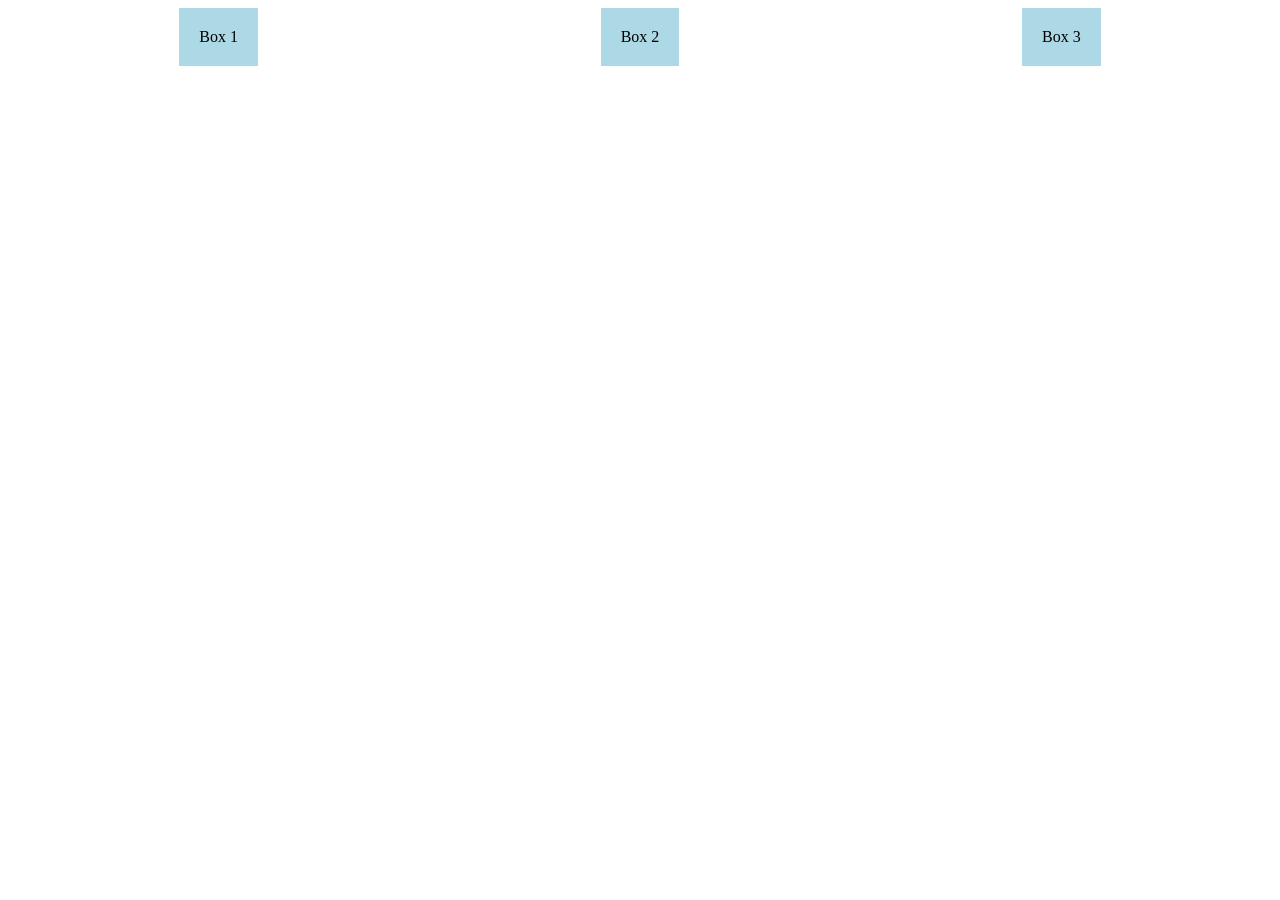
<file: assignment.html>
<!DOCTYPE html>
<html lang="en">
<head>
    <meta charset="UTF-8">
    <meta name="viewport" content="width=device-width, initial-scale=1.0">
    <title>Document</title>
    <style>
        .flex-container {
    display: flex;
    justify-content: space-around;
    align-items: center;
  }
  
  .box {
    background-color: lightblue;
    padding: 20px;
    text-align: center;
  }
    </style>
</head>
<body>
    <div class="flex-container">
    <div class="box">Box 1</div>
    <div class="box">Box 2</div>
    <div class="box">Box 3</div>
  </div>
</body>
</html>
</file>
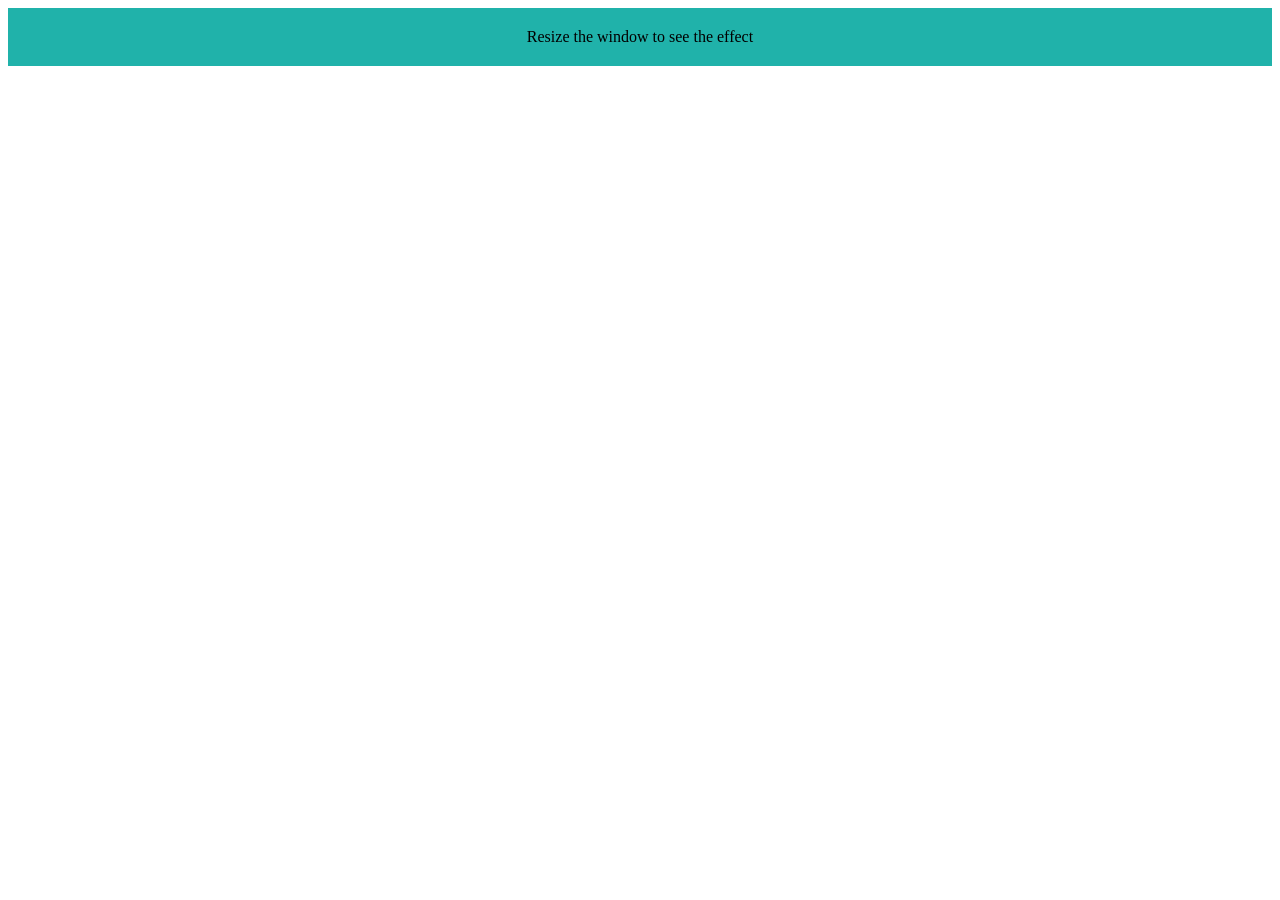
<file: assignment3.html>
<!DOCTYPE html>
<html lang="en">
<head>
    <meta charset="UTF-8">
    <meta name="viewport" content="width=device-width, initial-scale=1.0">
    <title>Document</title>
</head>
<style>
    .responsive-box {
    padding: 20px;
    text-align: center;
  }
  
  @media (max-width: 600px) {
    .responsive-box {
      background-color: lightcoral;
    }
  }
  
  @media (min-width: 601px) {
    .responsive-box {
      background-color: lightseagreen;
    }
  }
</style>
<body>
    <div class="responsive-box">Resize the window to see the effect</div>
</body>
</html>
</file>
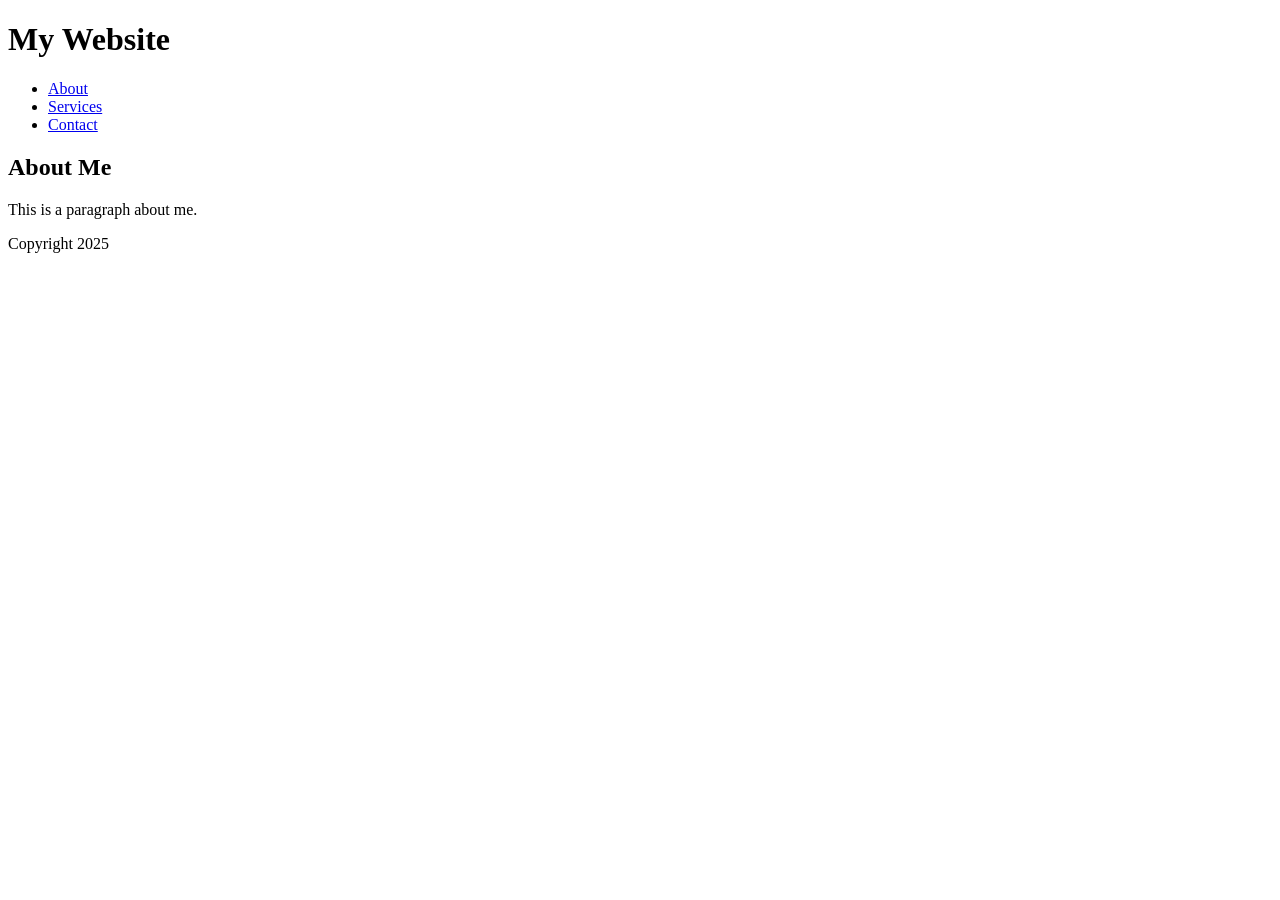
<file: assignment4.html>
<!DOCTYPE html>
<html lang="en">
<head>
    <meta charset="UTF-8">
    <meta name="viewport" content="width=device-width, initial-scale=1.0">
    <title>Document</title>
</head>
<body>
   <header>
    <h1>My Website</h1>
    <nav>
      <ul>
        <li><a href="#about">About</a></li>
        <li><a href="#services">Services</a></li>
        <li><a href="#contact">Contact</a></li>
      </ul>
    </nav>
  </header>
  
  <main>
    <section id="about">
      <h2>About Me</h2>
      <p>This is a paragraph about me.</p>
    </section>
  </main>
  
  <footer>
    <p>Copyright 2025</p>
  </footer> 
</body>
</html>
</file>
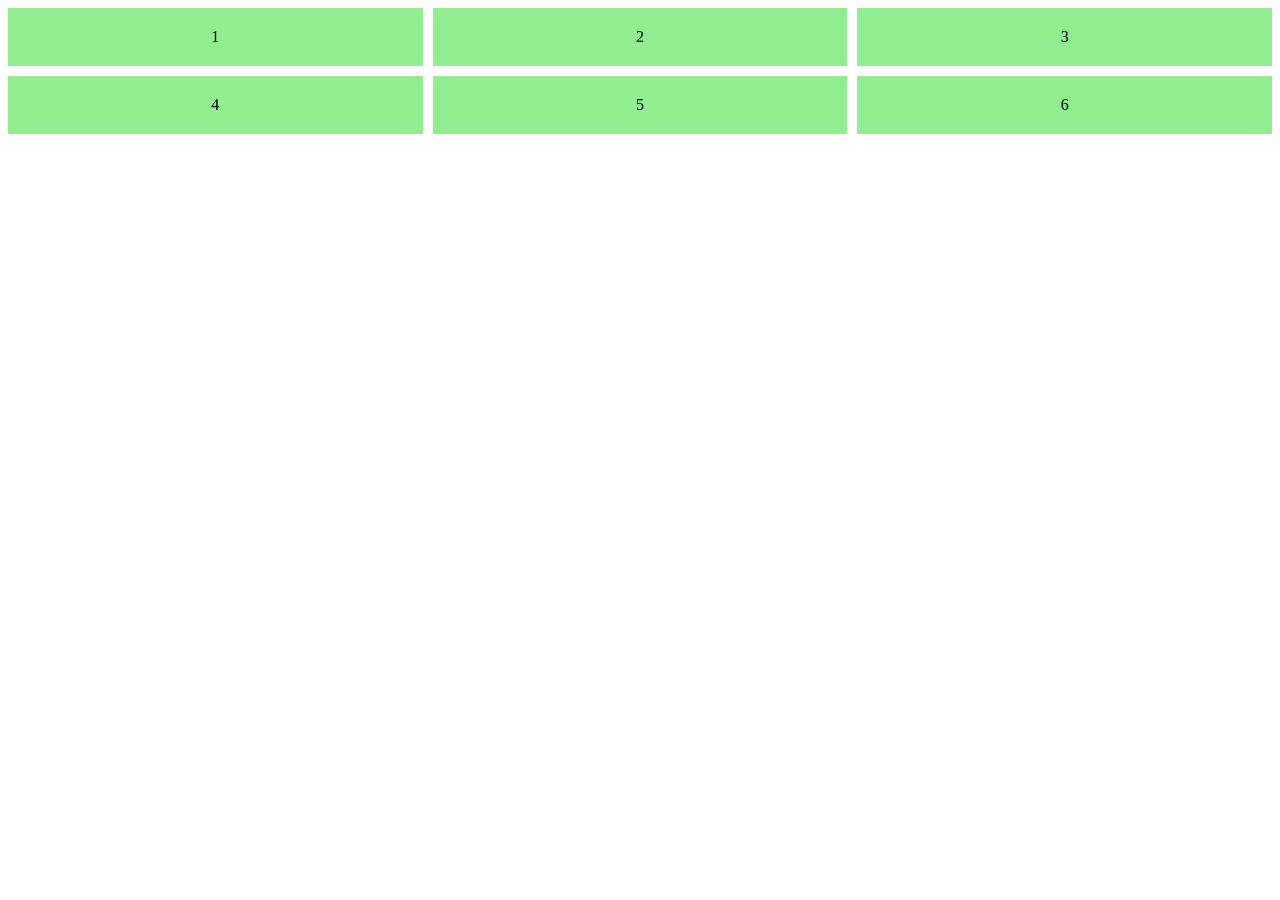
<file: asss2.html>
<!DOCTYPE html>
<html lang="en">
<head>
    <meta charset="UTF-8">
    <meta name="viewport" content="width=device-width, initial-scale=1.0">
    <title>Document</title>
    <style>
        .grid-container {
    display: grid;
    grid-template-columns: repeat(3, 1fr);
    grid-gap: 10px;
  }
  
  .grid-item {
    background-color: lightgreen;
    padding: 20px;
    text-align: center;
  }
    </style>
</head>
<body>
   <div class="grid-container">
    <div class="grid-item">1</div>
    <div class="grid-item">2</div>
    <div class="grid-item">3</div>
    <div class="grid-item">4</div>
    <div class="grid-item">5</div>
    <div class="grid-item">6</div>
  </div> 
</body>
</html>
</file>
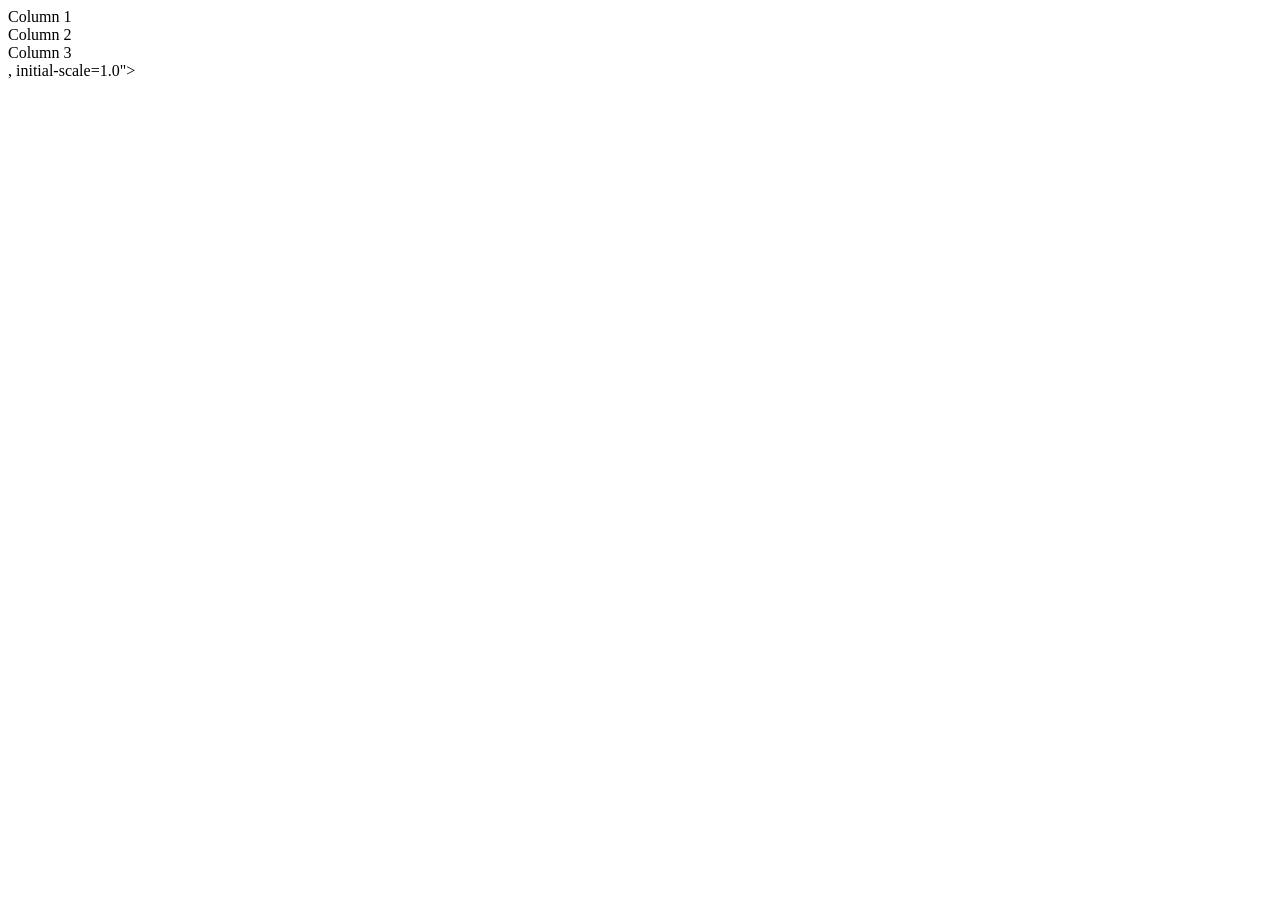
<file: boot1.html>
<!DOCTYPE html>
<html lang="en">
<head>
    <meta charset="UTF-8">
    <meta name="viewport" content="width=<div class="container">
      <div class="row">
        <div class="col-md-4 col-12">Column 1</div>
        <div class="col-md-4 col-12">Column 2</div>
        <div class="col-md-4 col-12">Column 3</div>
      </div>
    </div>, initial-scale=1.0">
    <title>Document</title>
</head>
<body>
    
</body>
</html>
</file>
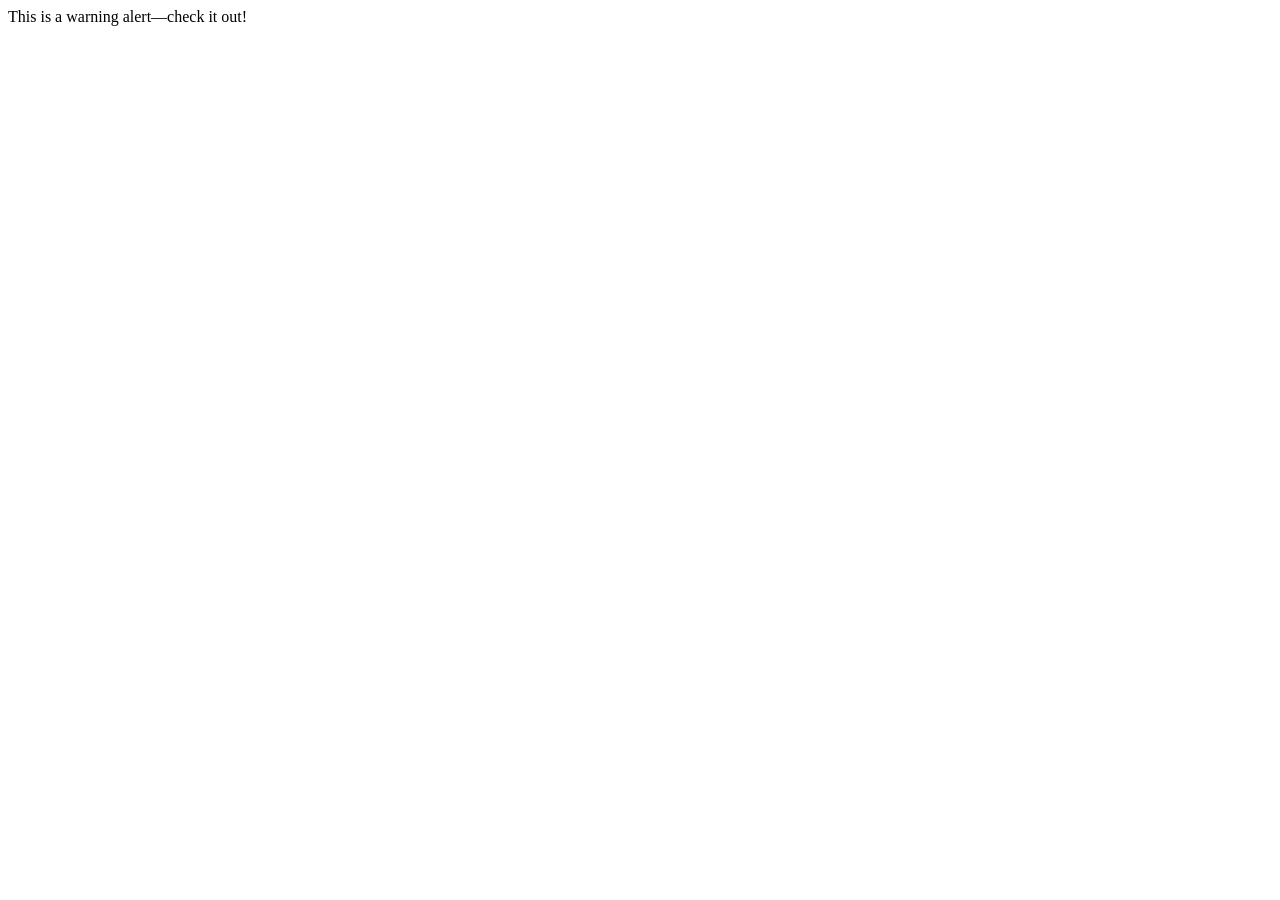
<file: boot5.html>
<!DOCTYPE html>
<html lang="en">
<head>
    <meta charset="UTF-8">
    <meta name="viewport" content="width=device-width, initial-scale=1.0">
    <title>Document</title>
</head>
<body>
    <div class="alert alert-warning" role="alert">
      This is a warning alert—check it out!
    </div>
</body>
</html>
</file>
